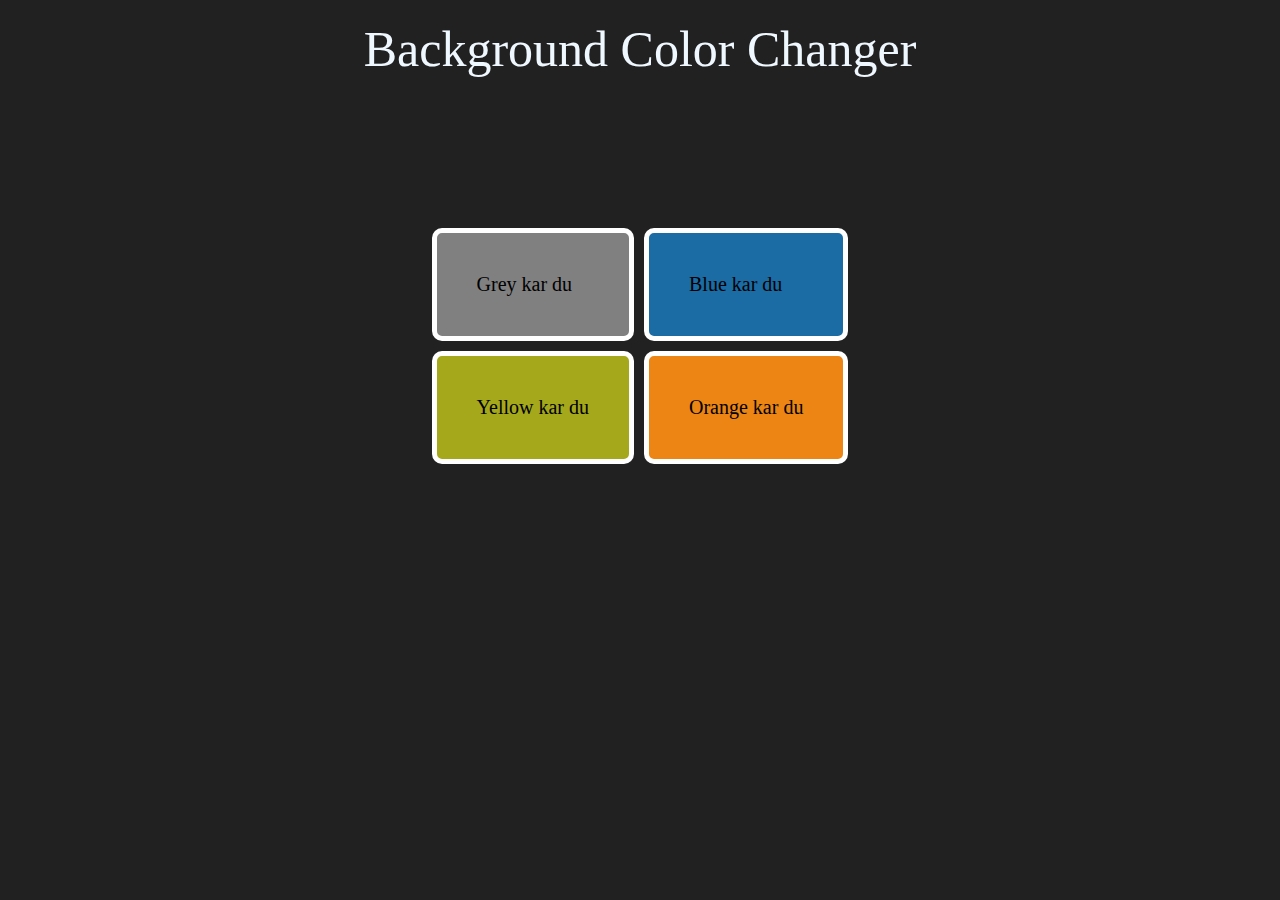
<file: bgColorChanger/index.html>
<!DOCTYPE html>
<html lang="en">
<head>
          <meta charset="UTF-8">
          <meta name="viewport" content="width=device-width, initial-scale=1.0">
          <title>bgColorChanger</title>
          <link rel="stylesheet" href="style.css">
          
</head>
<body>
          <header class="head">
                    <div class="header">Background Color Changer</div>
          </header>
          <div class="main-item">
                    <div class="a">
                              <div class="buttons button1" id="Grey">Grey kar du</div>
                              <div class="buttons button2" id="Yellow">Yellow kar du</div>
                    </div>
                    <div class="b">
                              <div class="buttons button3" id="Blue">Blue kar du</div>
                              <div class="buttons button4" id="Orange">Orange kar du</div>
                    </div>
                    
          </div>
 <script src="script.js"></script>
</body>

</html>
</file>
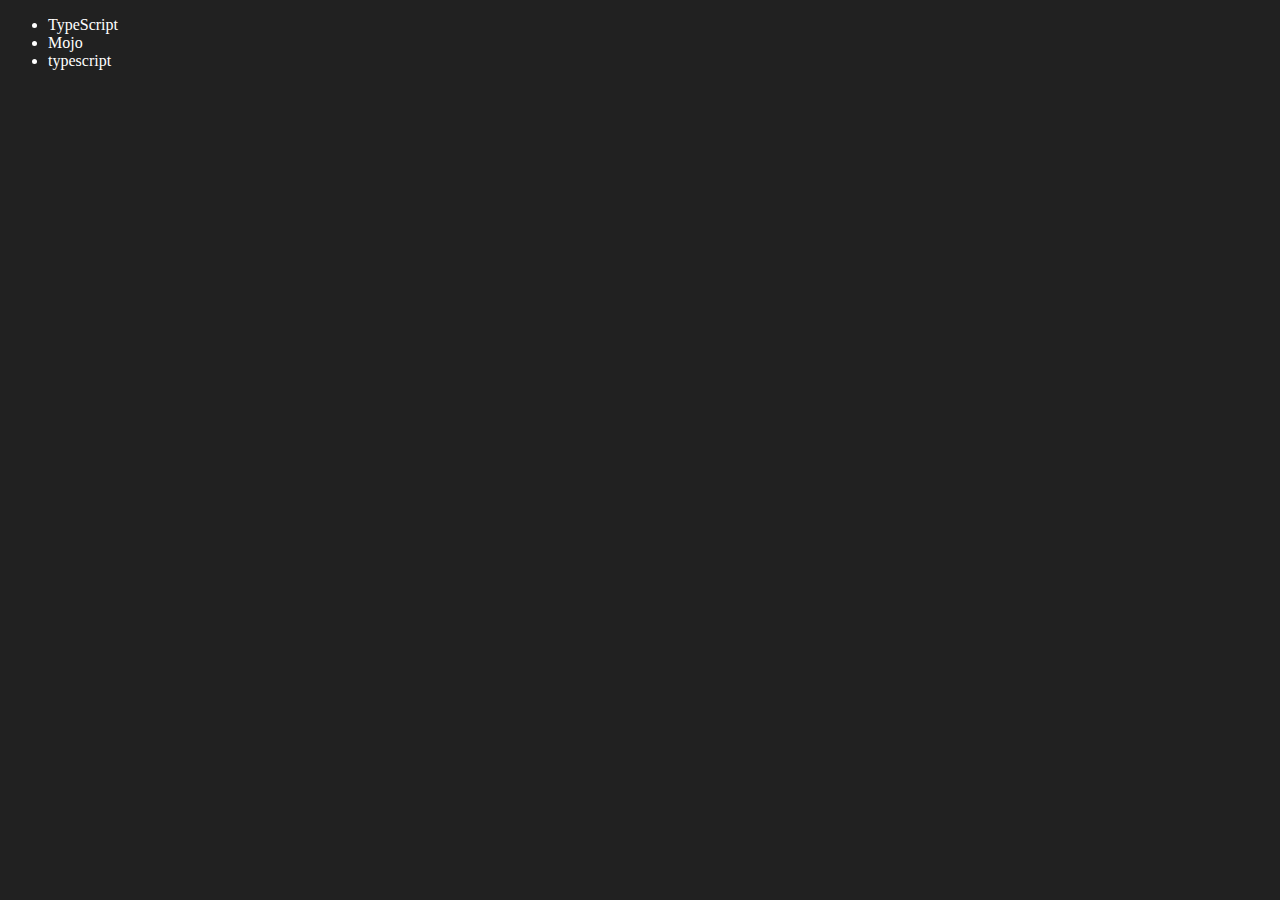
<file: 06_DOM/four.html>
<!DOCTYPE html>
<html lang="en">
<head>
    <meta charset="UTF-8">
    <meta http-equiv="X-UA-Compatible" content="IE=edge">
    <meta name="viewport" content="width=device-width, initial-scale=1.0">
    <title>Chai aur code | DOM</title>
</head>
<body style="background-color: #212121; color: #fff;">
    <ul class="language">
        <li>Javascript</li>
    </ul>
</body>
<script>
    function addLanguage(langName){
        const li = document.createElement('li');
        li.innerHTML = `${langName}`// ye poora tree traverse krta h fir overwrite krta h
        document.querySelector('.language').appendChild(li)
    }
    addLanguage("python")
    addLanguage("typescript")

    function addOptiLanguage(langName){//optimal solution
        const li = document.createElement('li');
        li.appendChild(document.createTextNode(langName))// ye directly ek naya element add kr deta h
        document.querySelector('.language').appendChild(li)
    }
    addOptiLanguage('golang')

    //Edit
    const secondLang = document.querySelector("li:nth-child(2)")
    console.log(secondLang);
    //secondLang.innerHTML = "Mojo"
    const newli = document.createElement('li')
    newli.textContent = "Mojo"
    secondLang.replaceWith(newli)

    //edit
    const firstLang = document.querySelector("li:first-child")
    firstLang.outerHTML = '<li>TypeScript</li>'

    //remove
    const lastLang = document.querySelector('li:last-child')
    lastLang.remove()


</script>
</html>
</file>
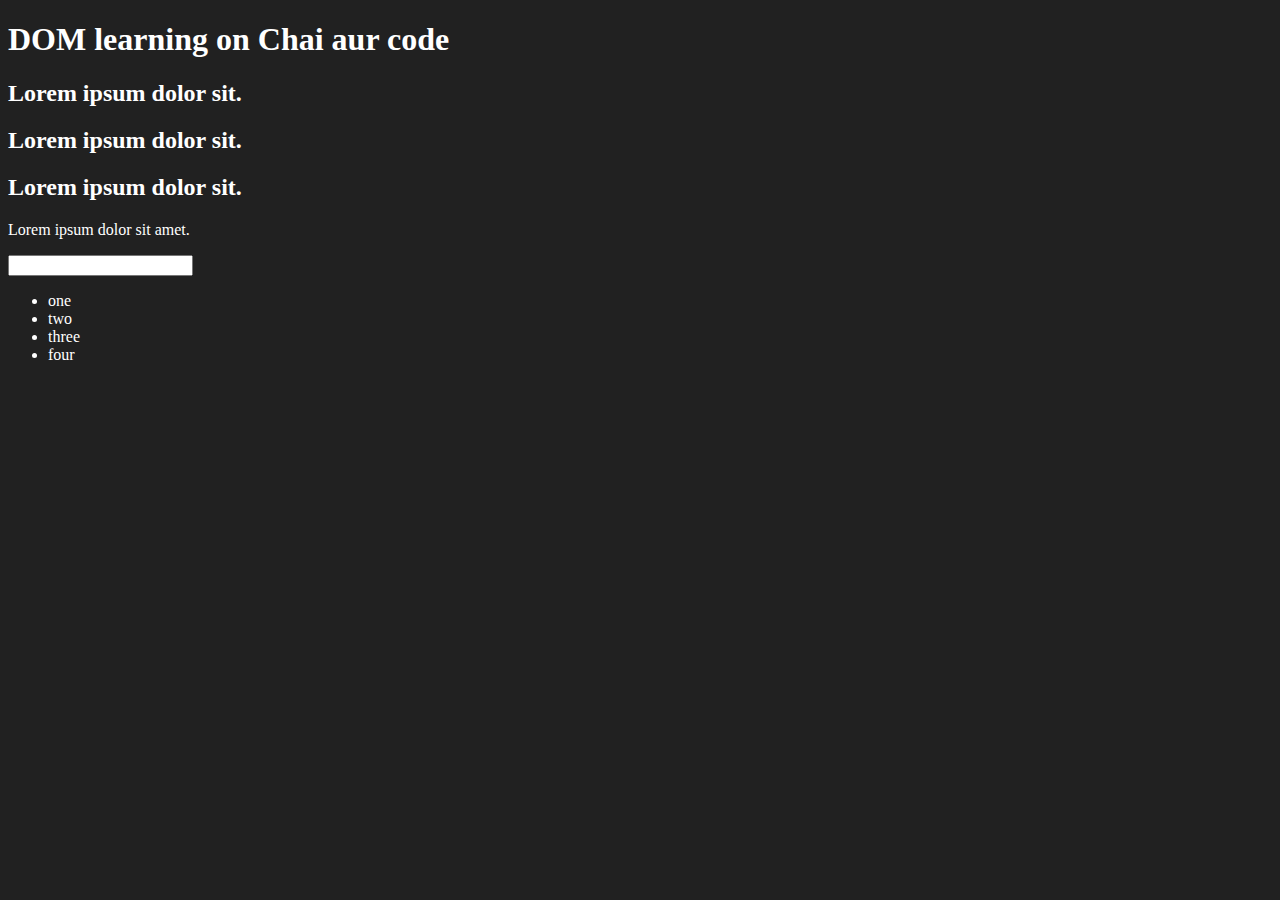
<file: 06_DOM/one.html>
<!DOCTYPE html>
<html lang="en">
<head>
    <meta charset="UTF-8">
    
    <title>DOM learning</title>
    <style>
        .bg-black{
            background-color: #212121;
            color: #fff;
        }
    </style>
</head>
<body class="bg-black">
    <div >
        <h1  id="title" class="heading">DOM learning on Chai aur code <span style="display: none;">test text</span></h1>
        <h2>Lorem ipsum dolor sit.</h2>
        <h2>Lorem ipsum dolor sit.</h2>
        <h2>Lorem ipsum dolor sit.</h2>
        <p>Lorem ipsum dolor sit amet.</p>
        <input type="password" name="" id="">

        <ul>
            <li class="list-item">one</li>
            <li class="list-item">two</li>
            <li class="list-item">three</li>
            <li class="list-item">four</li>
        </ul>
    </div>
</body>
</html>
</file>
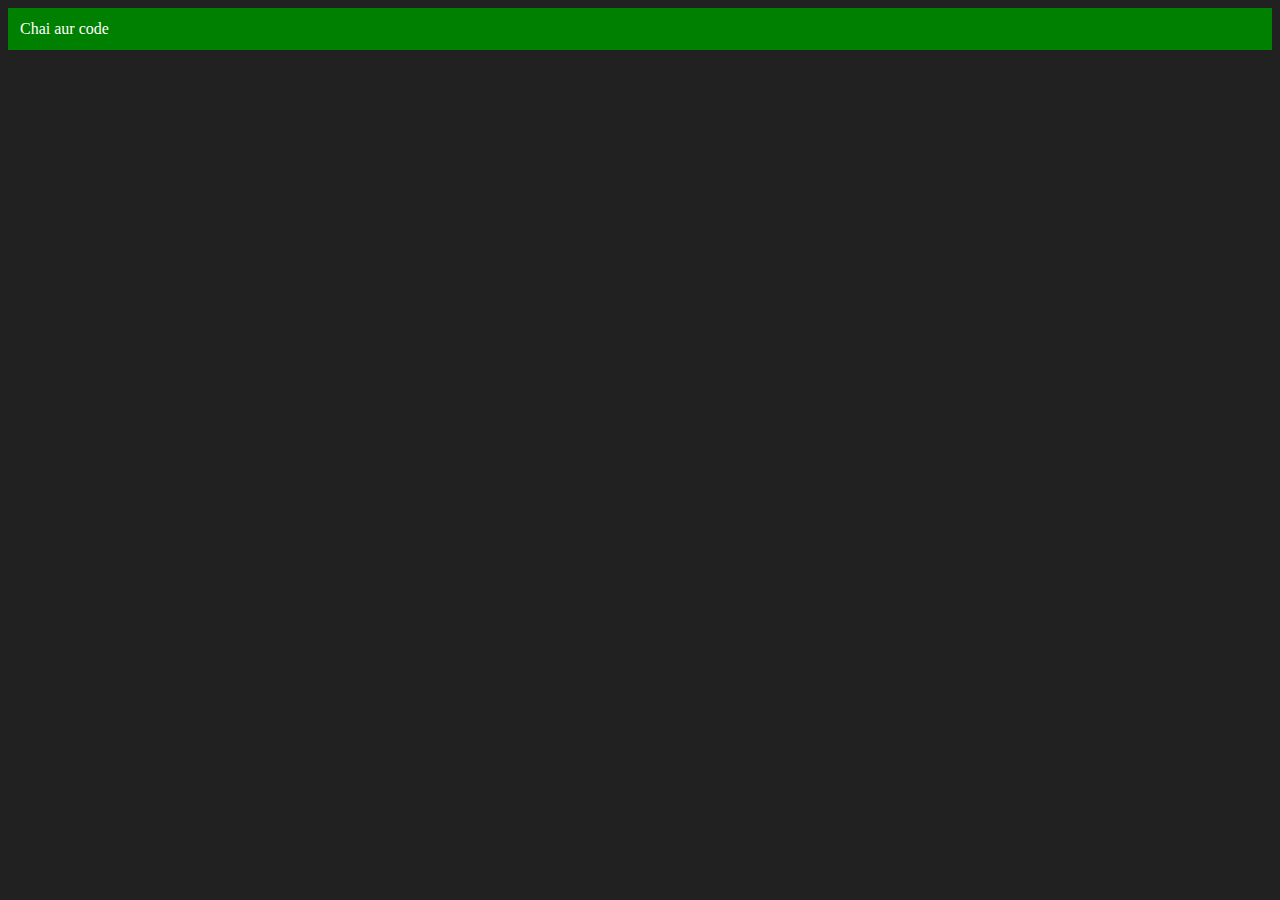
<file: 06_DOM/three.html>
<!DOCTYPE html>
<html lang="en">
<head>
    <meta charset="UTF-8">
    <meta http-equiv="X-UA-Compatible" content="IE=edge">
    <meta name="viewport" content="width=device-width, initial-scale=1.0">
    <title>Chai aur code </title>
</head>
<body style="background-color: #212121; color: #fff;">
    
</body>
<script>
    const div = document.createElement('div')
    console.log(div);
    div.className = "main"
    div.id = Math.round(Math.random() * 10 + 1)
    div.setAttribute("title", "generated title")// ye use kro zyada for id classname text ye overwrite nhi krta
    div.style.backgroundColor = "green"
    div.style.padding = "12px"
    // div.innerText = "Chai aur code"
    const addText = document.createTextNode("Chai aur code")
    div.appendChild(addText)

    document.body.appendChild(div)
</script>
</html>
</file>
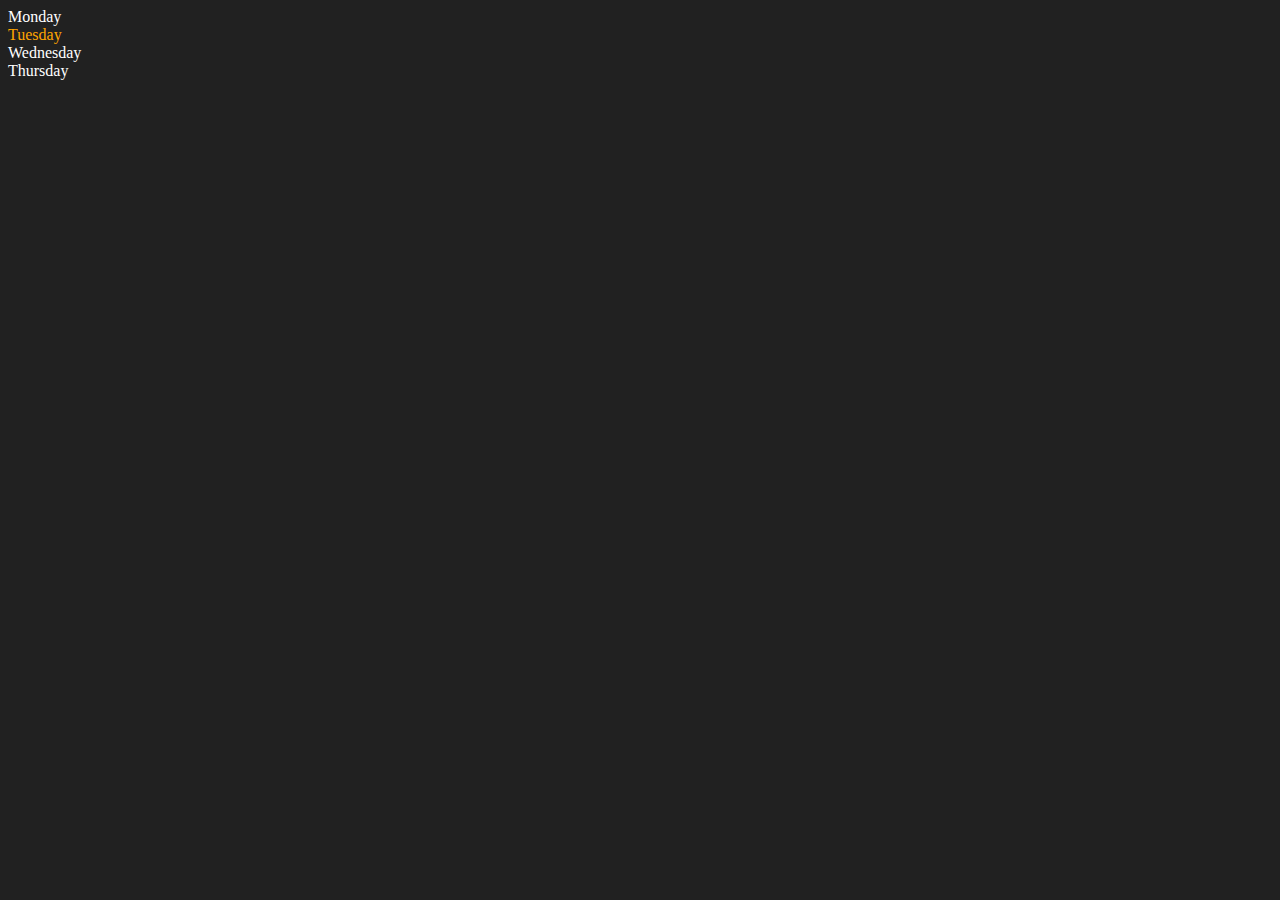
<file: 06_DOM/two.html>
<!DOCTYPE html>
<html lang="en">
<head>
    <meta charset="UTF-8">
    <meta http-equiv="X-UA-Compatible" content="IE=edge">
    <meta name="viewport" content="width=device-width, initial-scale=1.0">
    <title>DOM | Chai aur code</title>
</head>
<body style="background-color: #212121; color: #fff;">
    <div class="parent">
        <!-- this is a comment -->
        <div class="day">Monday</div>
        <div class="day">Tuesday</div>
        <div class="day">Wednesday</div>
        <div class="day">Thursday</div>
    </div>
</body>
<script>
    const parent = document.querySelector('.parent')
    //console.log(parent);
    //console.log(parent.children);
    // console.log(parent.children[1].innerHTML);

    // for (let i = 0; i < parent.children.length; i++) {
    //      console.log(parent.children[i].innerHTML);
        
    // }
    parent.children[1].style.color = "orange"
    // console.log(parent.firstElementChild);
    // console.log(parent.lastElementChild);

    const dayOne = document.querySelector('.day')
    // console.log(dayOne);
    // console.log(dayOne.parentElement);
    // console.log(dayOne.nextElementSibling);

    console.log("NODES: ", parent.childNodes);
</script>
</html>
</file>
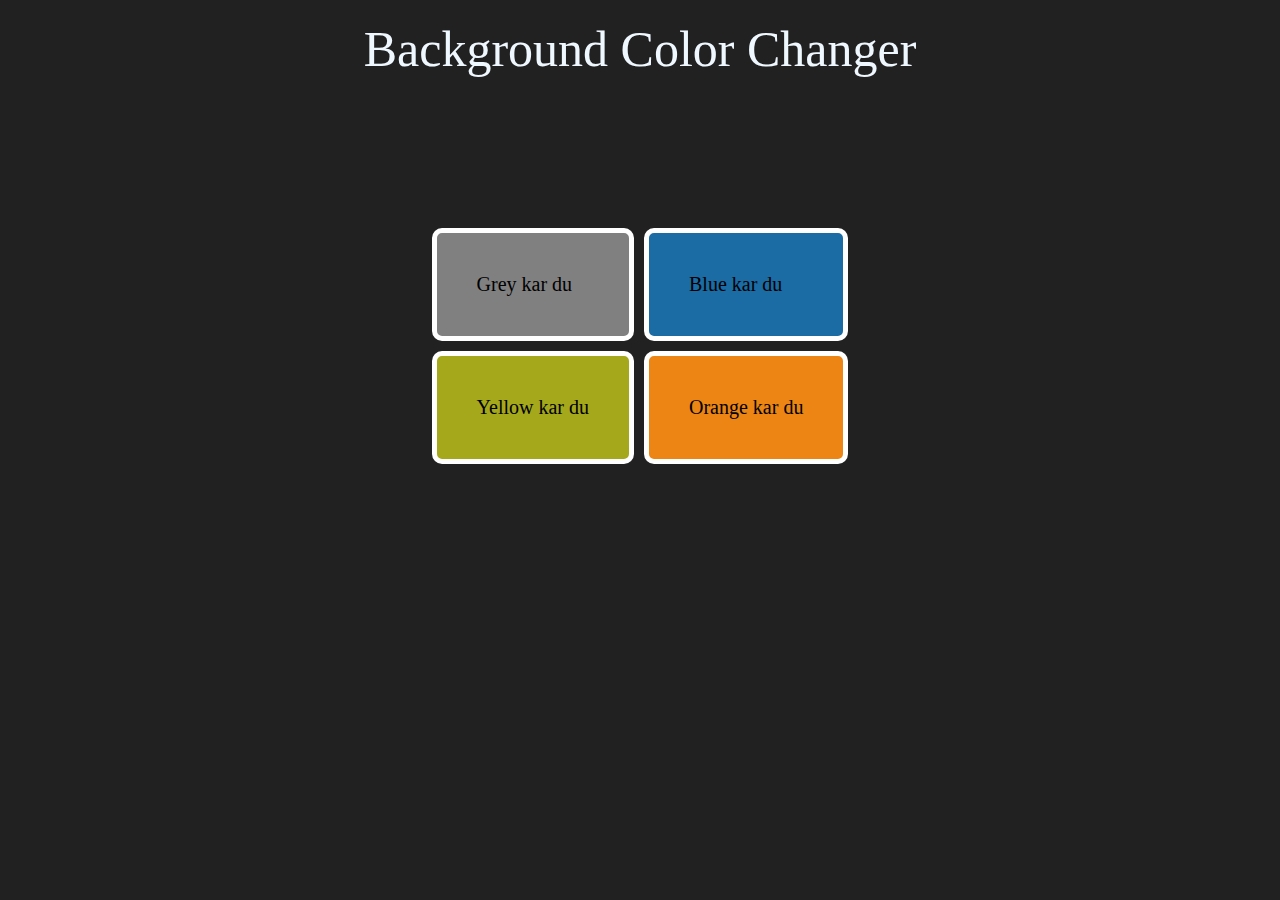
<file: projectsjs/bgcolorChange.html>
<!DOCTYPE html>
<html lang="en">
<head>
          <meta charset="UTF-8">
          <meta name="viewport" content="width=device-width, initial-scale=1.0">
          <title>bgColorChanger</title>
          <link rel="stylesheet" href="bgColorChange.css">
          
</head>
<body>
          <header class="head">
                    <div class="header">Background Color Changer</div>
          </header>
          <div class="main-item">
                    <div class="a">
                              <div class="buttons button1" id="Grey">Grey kar du</div>
                              <div class="buttons button2" id="Yellow">Yellow kar du</div>
                    </div>
                    <div class="b">
                              <div class="buttons button3" id="Blue">Blue kar du</div>
                              <div class="buttons button4" id="Orange">Orange kar du</div>
                    </div>
                    
          </div>
</body>
<script src="bgcolorchange.js"></script>
</html>
</file>
<file: bgColorChanger/style.css>
body{
      padding: 0;
      margin: 0;    
      background-color: #212121;

}
.header{
          background-color: #212121;
          color: aliceblue;
          font-size: 50px;
          display: flex;
          flex-wrap: wrap;
          align-items: center;
          justify-content: center;
          padding-bottom: 20px;
          padding-top: 20px;
          margin-bottom: 130px;
          
}
.main-item{
          display: flex;
          gap: 10px;
          justify-content: center;
          
          
}
.button1{
          padding: 40px;
          background-color: grey;
          margin-bottom: 10px;
          cursor: pointer;
          border-style: solid;
          border-width: 5px;
          border-color: white;
          border-radius: 10px;
          font-size: 20px;

}
.button2{
          padding: 40px;
          background-color: rgb(166, 168, 27,1);
          cursor: pointer;
          border-radius: 10px;
          border-style: solid;
          border-width: 5px;
          border-color: white;
          font-size: 20px;
}
.button3{
          padding: 40px;
          background-color: rgb(27, 108, 165);
          margin-bottom: 10px;
          cursor: pointer;
          border-radius: 10px;
          border-style: solid;
          border-width: 5px;
          border-color: white;
          font-size: 20px;
}
.button4{
          padding: 40px;
          background-color: rgb(237, 133, 20);
          cursor: pointer;
          border-radius: 10px;
          border-style: solid;
          border-width: 5px;
          border-color: white;
          font-size: 20px;
}
</file>
<file: projectsjs/bgColorChange.css>
body{
      padding: 0;
      margin: 0;    
      background-color: #212121;

}
.header{
          background-color: #212121;
          color: aliceblue;
          font-size: 50px;
          display: flex;
          flex-wrap: wrap;
          align-items: center;
          justify-content: center;
          padding-bottom: 20px;
          padding-top: 20px;
          margin-bottom: 130px;
          
}
.main-item{
          display: flex;
          gap: 10px;
          justify-content: center;
          
          
}
.button1{
          padding: 40px;
          background-color: grey;
          margin-bottom: 10px;
          cursor: pointer;
          border-style: solid;
          border-width: 5px;
          border-color: white;
          border-radius: 10px;
          font-size: 20px;

}
.button2{
          padding: 40px;
          background-color: rgb(166, 168, 27,1);
          cursor: pointer;
          border-radius: 10px;
          border-style: solid;
          border-width: 5px;
          border-color: white;
          font-size: 20px;
}
.button3{
          padding: 40px;
          background-color: rgb(27, 108, 165);
          margin-bottom: 10px;
          cursor: pointer;
          border-radius: 10px;
          border-style: solid;
          border-width: 5px;
          border-color: white;
          font-size: 20px;
}
.button4{
          padding: 40px;
          background-color: rgb(237, 133, 20);
          cursor: pointer;
          border-radius: 10px;
          border-style: solid;
          border-width: 5px;
          border-color: white;
          font-size: 20px;
}
</file>
